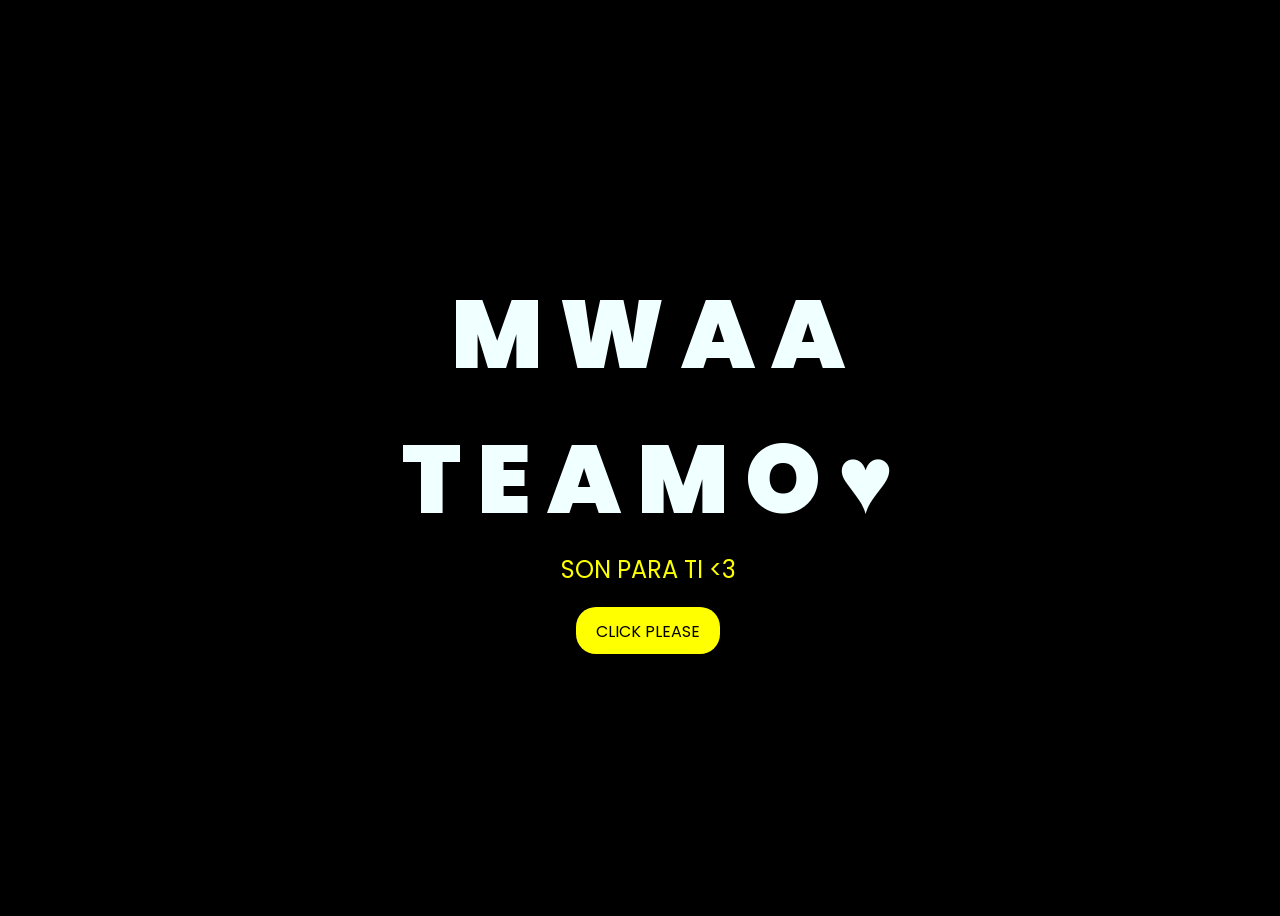
<file: Index.html>
<!DOCTYPE html>
<html lang="es">
<head>
    <meta charset="UTF-8">
    <meta http-equiv="X-UA-Compatible" content="IE=edge">
    <meta name="viewport" content="width=device-width, initial-scale=1.0">
    <link rel="stylesheet" href="DATOS/css/style.css">
    <link rel="icon" href="DATOS/img/flowers.png" type="image/x-icon">
    <title>FLORES</title>
</head>
<body>
    <div class="greetings">

        <span>M</span>
        <span>W</span>
        <span>A</span>
        <span>A</span>
    </div>
    <div class="greetings">
        <span>T</span>
        <span>E</span>
        <span>A</span>
        <span>M</span>
        <span>O</span>
        <span>♥</span>
    </div>
    <div class="description">
        <span>SON PARA TI <3</span>
    </div>
    <div class="button">
        <button>
            <a href="DATOS/FLORES.html">CLICK PLEASE</a>
        </button>
    </div>
</body>
</html>
</file>
<file: DATOS/css/style.css>
@import url('https://fonts.googleapis.com/css2?family=Poppins:ital,wght@0,500;1,900&display=swap');
*{
    font-family: 'Poppins',cursive;
}
body{
    color: azure;
    width: 100%;
    height: 100vh;
    display: flex;
    flex-direction: column;
    align-items: center;
    justify-content: center;
    background-color: black;
}
.greetings{
    font-size: 6rem;
    font-weight: 900;
}
.greetings > span{
    animation: glow 2.5s ease-in-out infinite;
}
@keyframes glow{
    0%, 100%{
        color: #fff;
        text-shadow: 0 0 12px #fbff00, 0 0 50px #fbff00, 0 0 100px #fbff00;
    }
    10%, 90%{
        color: #696565;
        text-shadow: none;
    }
}
.greetings > span:nth-child(2){
    animation-delay: .2s ;
}
.greetings > span:nth-child(3){
    animation-delay: .4s ;
}
.greetings > span:nth-child(4){
    animation-delay: .6s;
}
.greetings > span:nth-child(5){
    animation-delay: .8s;
}

.description{
    font-size: 1.5rem;
    margin-bottom: 20px;
}

.button a{
    text-decoration: none;
    font-size: 1rem;
    color: #111;
}

@media screen and (max-width:574px){
    .greetings{
        display: block;
        font-size: 3rem;
        font-weight: 500;
        text-align: center;
    }
    .description{
        font-size: 1rem;
    }
    
    .button a{
        font-size: .5rem;
    }
}

.description{
    color: #fbff00;
}

/* Estilo para el botón */
.button button {
    background-color: yellow; /* Fondo amarillo */
    border: none; /* Sin bordes */
    padding: 10px 20px; /* Ajusta el relleno según tu preferencia */
    font-size: 18px; /* Tamaño de fuente */
    cursor: pointer;
    position: relative; /* Necesario para el resplandor */
    border-radius: 20px; /* Esquinas redondeadas */
    transition: background-color 0.3s ease-in-out; /* Transición suave para el color de fondo */
  }
  
  /* Estilo para el enlace dentro del botón */
  .button button a {
    text-decoration: none; /* Elimina el subrayado del enlace */
    color: inherit; /* Hereda el color del texto del botón */
  }
  
  /* Efecto de resplandor al pasar el cursor sobre el botón */
  .button button:hover {
    background-color: orange; /* Cambia el color de fondo al pasar el mouse a naranja */
    box-shadow: 0 0 10px yellow, 0 0 20px yellow, 0 0 30px yellow; /* Efecto de resplandor amarillo */
  }
</file>
